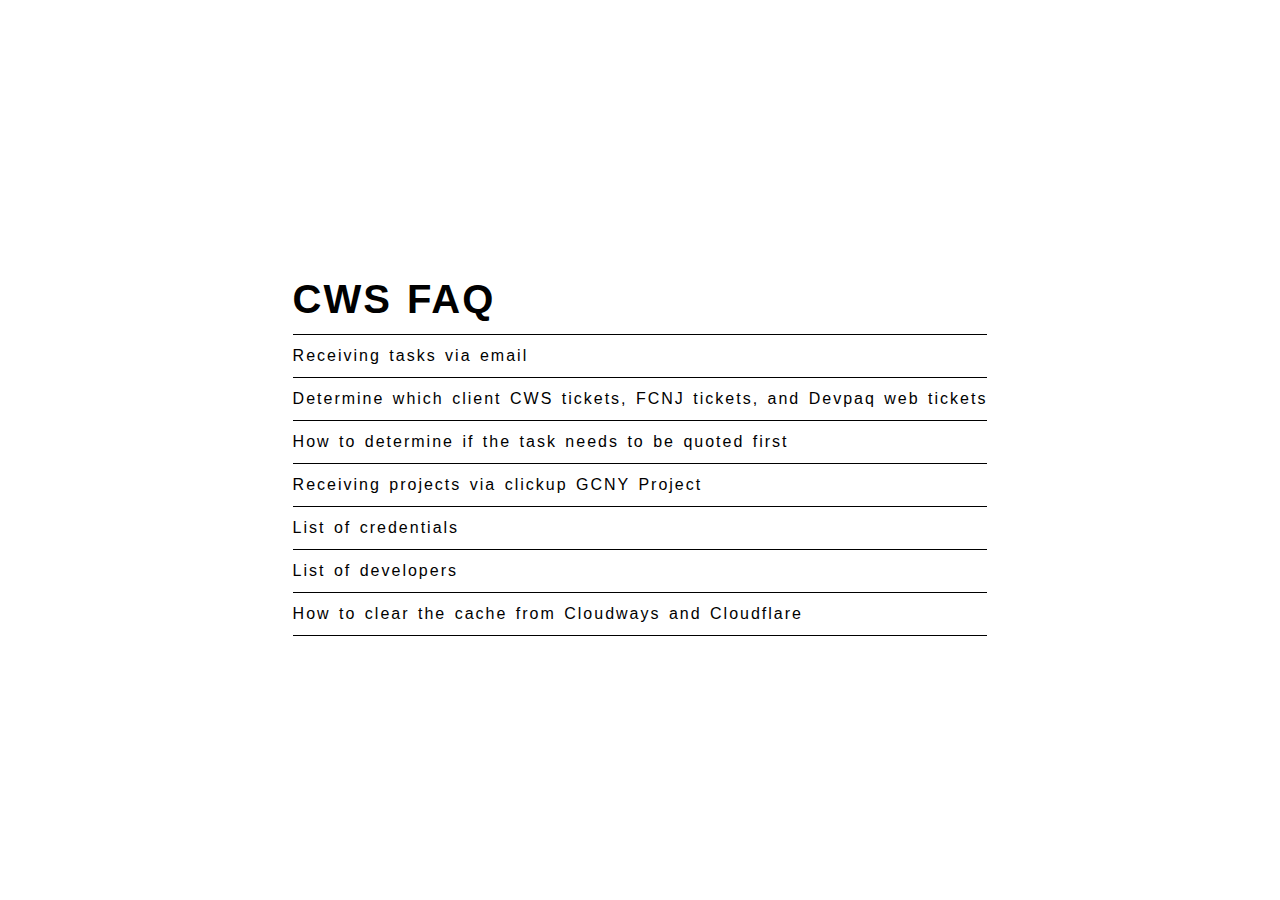
<file: index.html>
<!DOCTYPE html>
<html lang="en">
<head>
    <meta charset="UTF-8">
    <meta name="viewport" content="width=device-width, initial-scale=1.0">
    <title>Document</title>
    <link rel="stylesheet" href="index.css">
</head>
<body>
    <section>
        <div class="hero">
          <h1>CWS FAQ</h1>
          <ul>
            <li><a href="https://app.tango.us/app/workflow/Check-for-client-requests-in-the-email--4c2bc430629142299f9876492cc83e0f" target="_blank">Receiving tasks via email</a></li>
            <li><a href="https://app.tango.us/app/workflow/Determine-where-workspace-need-to-create-a-task-e18d0d73e47841f09ef090edb491ff41" target="_blank">Determine which client CWS tickets, FCNJ tickets, and Devpaq web tickets</a></li>
            <li><a href="https://app.tango.us/app/workflow/How-to-determine-if-the-task-needs-to-be-quoted-first-cc12e3fcb07740fcbdee21def8a0a038" target="_blank">How to determine if the task needs to be quoted first</a></li>
            <li><a href="https://app.tango.us/app/workflow/Receiving-projects-via-clickup-GCNY-Project-c95eae56d96842ca8d675afedf687660" target="_blank">Receiving projects via clickup GCNY Project </a></li>
            <li><a href="https://docs.google.com/spreadsheets/d/1dn8nnfCl1Ur7WNQlbH4rHC0UPD65B-LUAtbMNcDe7MI/edit?usp=sharing" target="_blank">List of credentials</a></li>
            <li><a href="https://app.clickup.com/1239392/docs/15ub0-7261/15ub0-1901" target="_blank">List of developers</a></li>
            <li><a href="https://app.tango.us/app/workflow/How-to-clear-the-cache-from-the-Cloudways-server--Cloudflare-server--and-Website-cache-d548078182844818a53d39bf2f4f214d" target="_blank">How to clear the cache from Cloudways and Cloudflare</a></li>
          </ul>
        </div>
    </section>
</body>
</html>
</file>
<file: index.css>
*{
    margin: 0;
    padding: 0;
    box-sizing: border-box;
  }
  
  h1,li{
  padding: 12px 0;
  }
  
  section{
    display: flex;
    align-items: center;
    justify-content: center;
    height: 100vh;
  }
  
  ul {
    list-style-type: none;
    margin: 0;
    padding: 0;
  }
  
  li, a{
    color: #000000;
    text-decoration: none;
    margin: 0;
    font-size: 16px;
  }
  
  h1, li{
    border-bottom: solid 1px;
  }
  
  a:hover{
    text-decoration: underline;
  }
  
  body{
    font-family: Arial, Helvetica, sans-serif;
    font-size: 20px;
    letter-spacing: 2px;
    word-spacing: 2px;
    color: #000000;
  }
</file>
